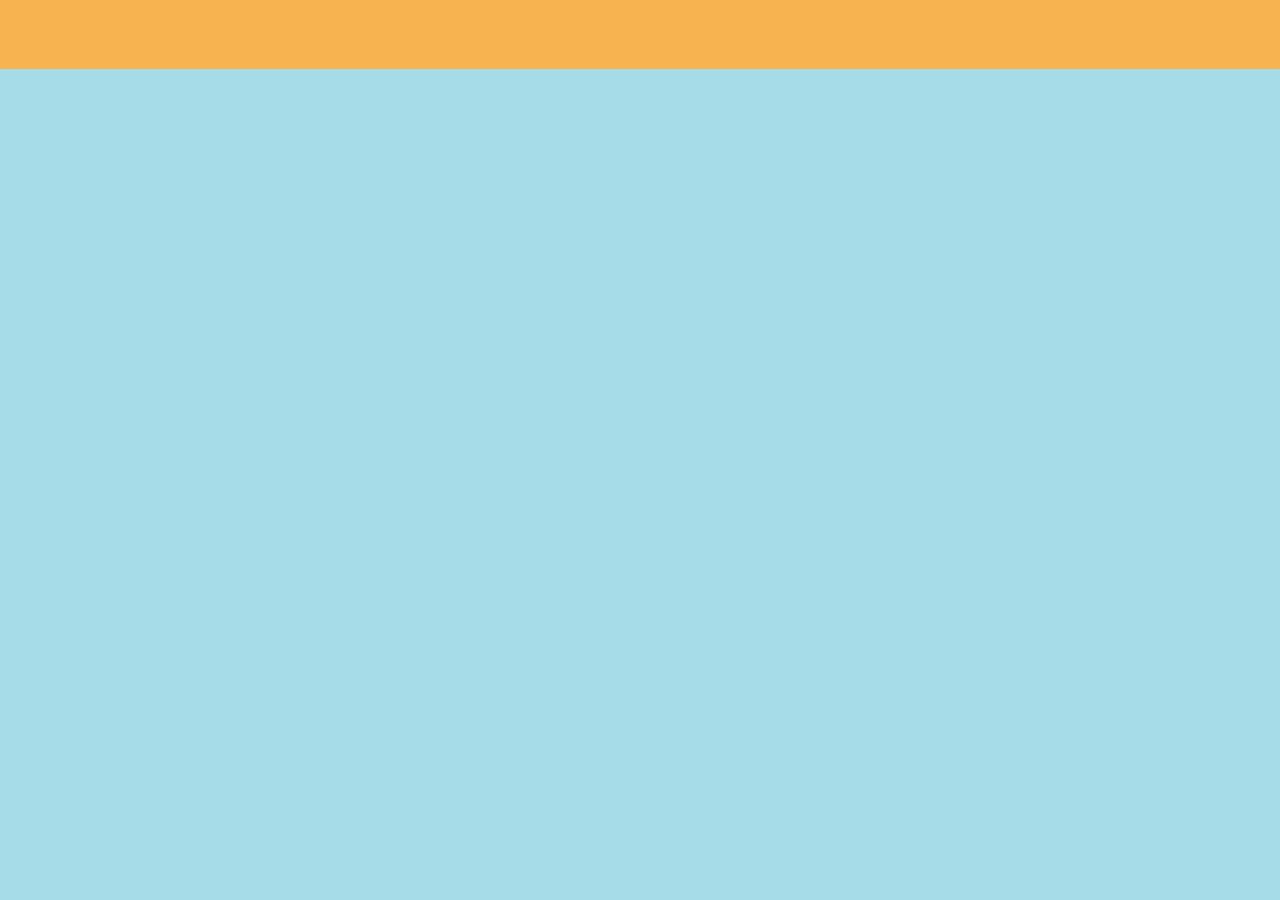
<file: CSS keyframes/index.html>
<!DOCTYPE html>
<html lang="en">

<head>
    <meta charset="UTF-8">
    <meta name="viewport" content="width=device-width, initial-scale=1.0">
    <title>Document</title>
    <link rel="stylesheet" href="style.css">
</head>

<body>
    <nav>
        <ul>
            <li>Home</li>
            <li>Products</li>
            <li>Pricing</li>
        </ul>
    </nav>

    <section class="main">
        <div class="first">
            <h1>First</h1>
            <p>Lorem ipsum dolor sit amet consectetur adipisicing elit. Culpa laudantium pariatur accusamus excepturi
                deserunt qui consequuntur, voluptatibus odio, sequi modi nihil dolores eum soluta quas repudiandae
                necessitatibus non tenetur nulla iste ab debitis quod. Omnis quisquam nobis consequuntur beatae sunt in,
                aliquid ipsam blanditiis! Vel libero possimus repellendus animi illum.</p>
        </div>
        <div class="second">
            <h1>Second</h1>
            <p>Lorem ipsum dolor sit amet consectetur adipisicing elit. Culpa laudantium pariatur accusamus excepturi
                deserunt qui consequuntur, voluptatibus odio, sequi modi nihil dolores eum soluta quas repudiandae
                necessitatibus non tenetur nulla iste ab debitis quod. Omnis quisquam nobis consequuntur beatae sunt in,
                aliquid ipsam blanditiis! Vel libero possimus repellendus animi illum.</p>
        </div>
    </section>
</body>

</html>
</file>
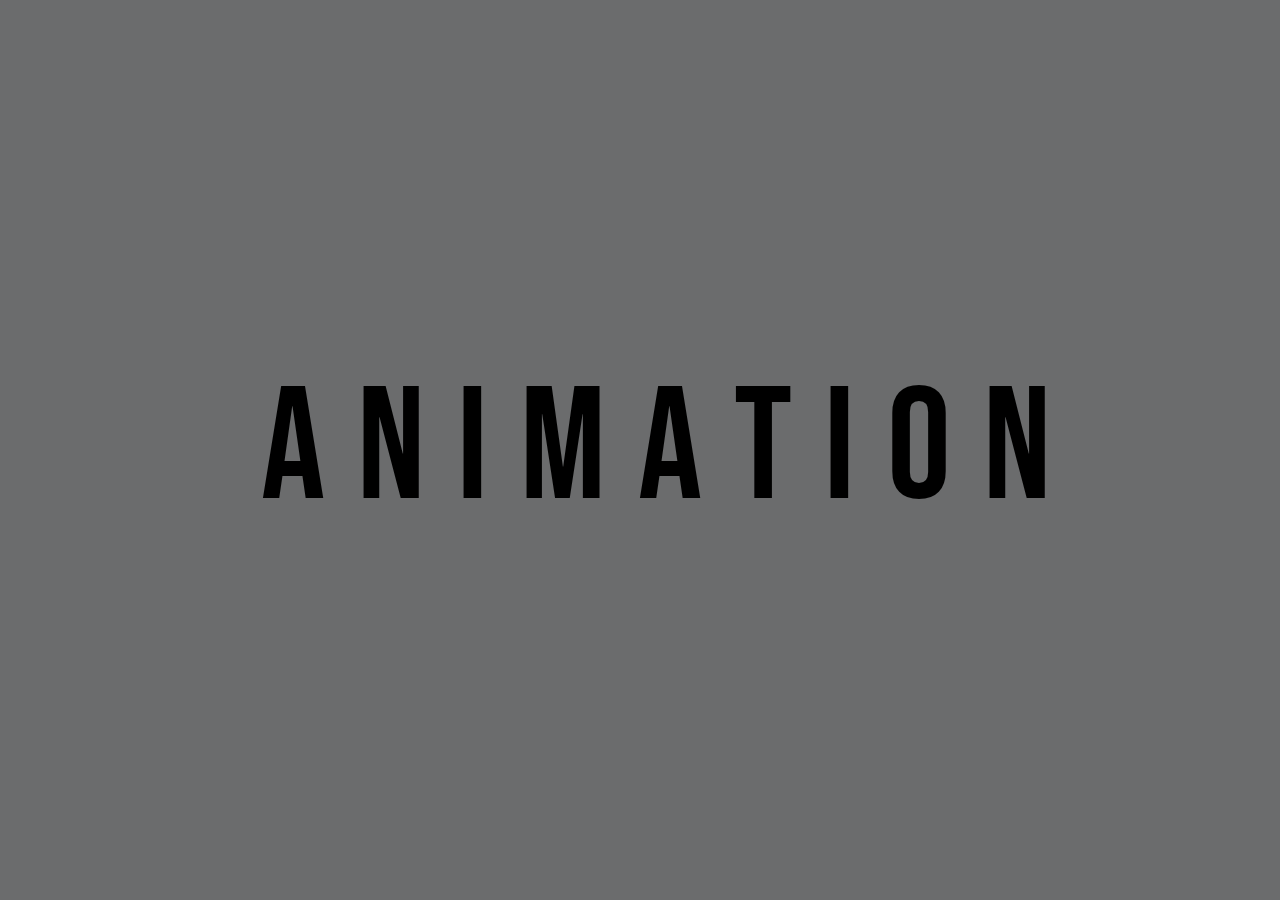
<file: thunder effect/index.html>
<!DOCTYPE html>
<html lang="en">

<head>
    <meta charset="UTF-8">
    <meta name="viewport" content="width=device-width, initial-scale=1.0">
    <title>Document</title>
    <link rel="stylesheet" href="style.css">
</head>


<body>

    <div class="center">
        <ul>
            <li>A</li>
            <li>N</li>
            <li>I</li>
            <li>M</li>
            <li>A</li>
            <li>T</li>
            <li>I</li>
            <li>O</li>
            <li>N</li>
        </ul>
    </div>
</body>


</html>
</file>
<file: CSS keyframes/style.css>
* {
  margin: 0;
}

body {
  background-color: #a5dce7;
}

nav {
  animation: navBar 500ms;
}

nav ul {
  display: flex;
  justify-content: space-around;
  background-color: #f8b351;
}

li {
  list-style: none;
  font-size: 2rem;
  color: #ff0000;
  padding: 1rem;
  animation: navLink 500ms ease-in 500ms;
  animation-fill-mode: forwards; /*Makes the element have the style properties of 100% keyframe hence opacity 1*/
  opacity: 0;
}

li:hover {
  background-color: rgba(255, 255, 255, 0.4);
  cursor: pointer;
}

h1 {
  font-size: 3rem;
  margin: 2rem 1rem;
  animation: heading 800ms linear 1s;
  opacity: 0;
  animation-fill-mode: forwards;
}

p {
  font-size: 1.6rem;
  margin: 2rem 2rem;
  animation: para 1s linear 2s;
  opacity: 0;
  animation-fill-mode: forwards;
}

@keyframes navBar {
  0% {
    transform: translateY(-100%);
  }
  100% {
    transform: translateY(0);
  }
}

@keyframes navLink {
  0% {
    transform: translateX(30%);
  }
  100% {
    transform: translateX(0);
    opacity: 1;
  }
}

@keyframes heading {
  0% {
    transform: translatey(-40%);
    opacity: 0;
  }
  60% {
    transform: translatey(-20%);
    opacity: 0;
  }
  100% {
    transform: translatey(0);
    opacity: 1;
  }
}

@keyframes para {
  0% {
    opacity: 0;
  }
  100% {
    opacity: 1;
  }
}
</file>
<file: thunder effect/style.css>
@import url("https://fonts.googleapis.com/css2?family=Bebas+Neue&display=swap");

* {
  margin: 0;
}

body {
  background-color: rgb(107, 108, 109);
}

.center {
  height: 100vh;
  width: 100vw;
  display: flex;
  align-items: center;
  justify-content: center;
}

ul {
  display: flex;
  padding: 0;
}

li {
  list-style: none;
  font-family: "Bebas Neue", cursive;
  font-size: 10rem;
  padding-left: 2rem;
  animation: thunder 3.6s linear infinite;
}

@keyframes thunder {
  0% {
    color: rgb(0, 0, 0);
  }
  100% {
    color: rgb(255, 166, 0);
    text-shadow: 2px 2px 18px rgb(255, 0, 0);
  }
}

li:nth-child(1) {
  animation-delay: 0s;
}
li:nth-child(2) {
  animation-delay: 0.1s;
}
li:nth-child(3) {
  animation-delay: 0.2s;
}

li:nth-child(4) {
  animation-delay: 0.3s;
}

li:nth-child(5) {
  animation-delay: 0.4s;
}

li:nth-child(6) {
  animation-delay: 0.5s;
}
li:nth-child(7) {
  animation-delay: 0.6s;
}
li:nth-child(8) {
  animation-delay: 0.7s;
}
li:nth-child(9) {
  animation-delay: 0.8s;
}
</file>
